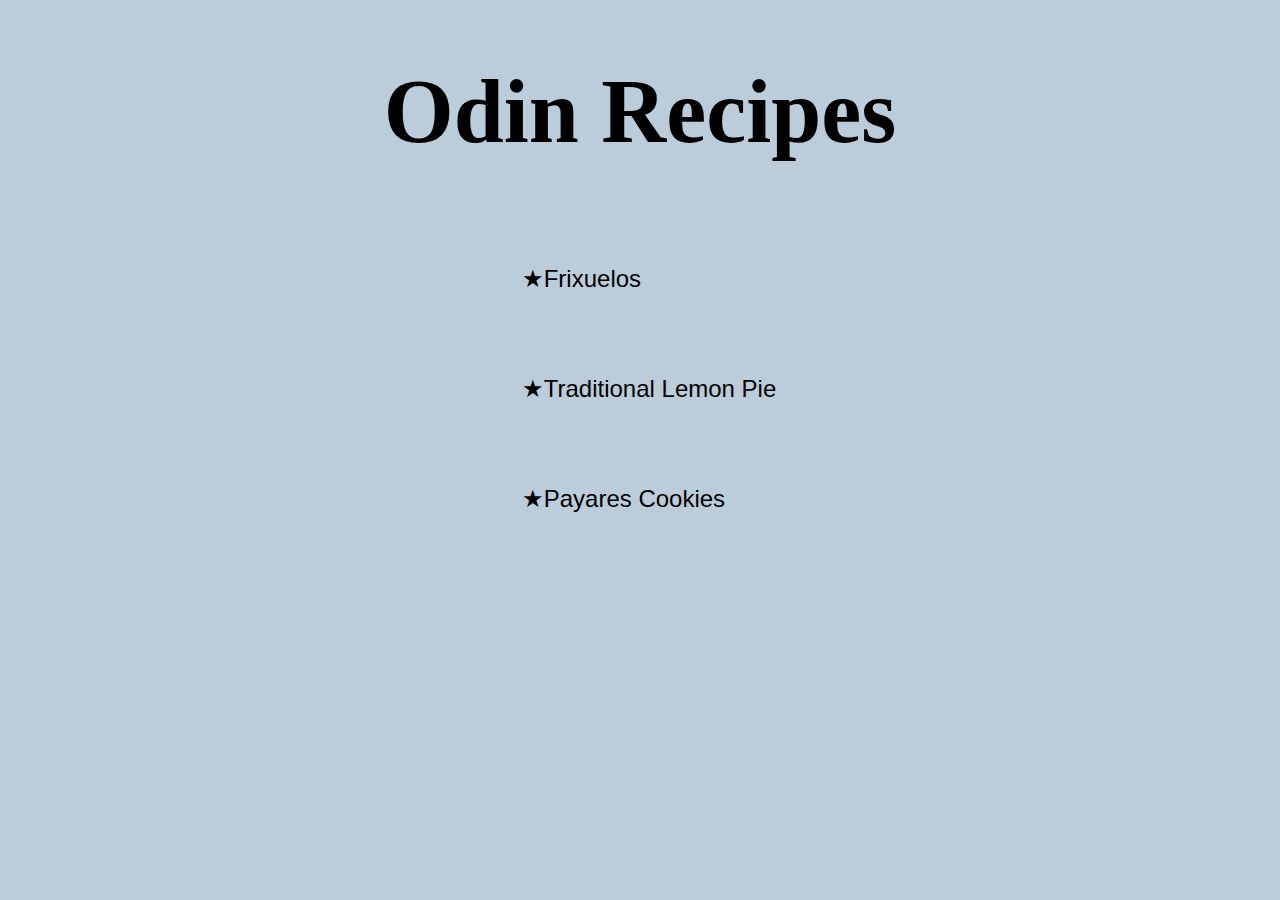
<file: index.html>
<!DOCTYPE html>
<html lang="en">
<head>
    <meta charset="UTF-8">
    <meta name="viewport" content="width=device-width, initial-scale=1.0">
    <link rel="stylesheet" href="./css/styles.css">
    <title>Odin Recipes</title>
</head>
<body>
    <h1>Odin Recipes</h1>
    
    <ul class="home">
        <li><a href="./recipes/frixuelos.html">Frixuelos</a></li>
        <li><a href="./recipes/lemon-pie.html">Traditional Lemon Pie</a></li>
        <li><a href="./recipes/cookies.html">Payares Cookies</a></li>
    </ul>

</body>
</html>
</file>
<file: css/styles.css>
body {
    background-color: #bbcddb;
    font-family: Arial, Helvetica, sans-serif;
}

h1 {
    font-size: 90px;
    font-weight: bold;
    text-align: center;
    font-family: Cambria, Cochin, Georgia, Times, 'Times New Roman', serif;  
}

a {
    text-decoration: none;
    color: black;
    display: inline-block;
    width: max-content;
}

a:hover {
    color: darkblue;
    font-weight: bold;
}

div {
    padding-top: 20px;
    padding-bottom: 20px;
}

ul.home {
    list-style-position: inside;
    line-height: 110px;
    font-size: x-large;
    width: max-content;
    margin: 0 auto;
    list-style: "★";
}

.text {
    margin-top: 80px;
    margin-bottom: 100px;
    margin-right: 300px;
    margin-left: 150px;
}

.normal {
    text-decoration: none;
    color: black;
}

.img {
    display: block;
    margin: auto;
    padding-bottom: 10px;
}
</file>
